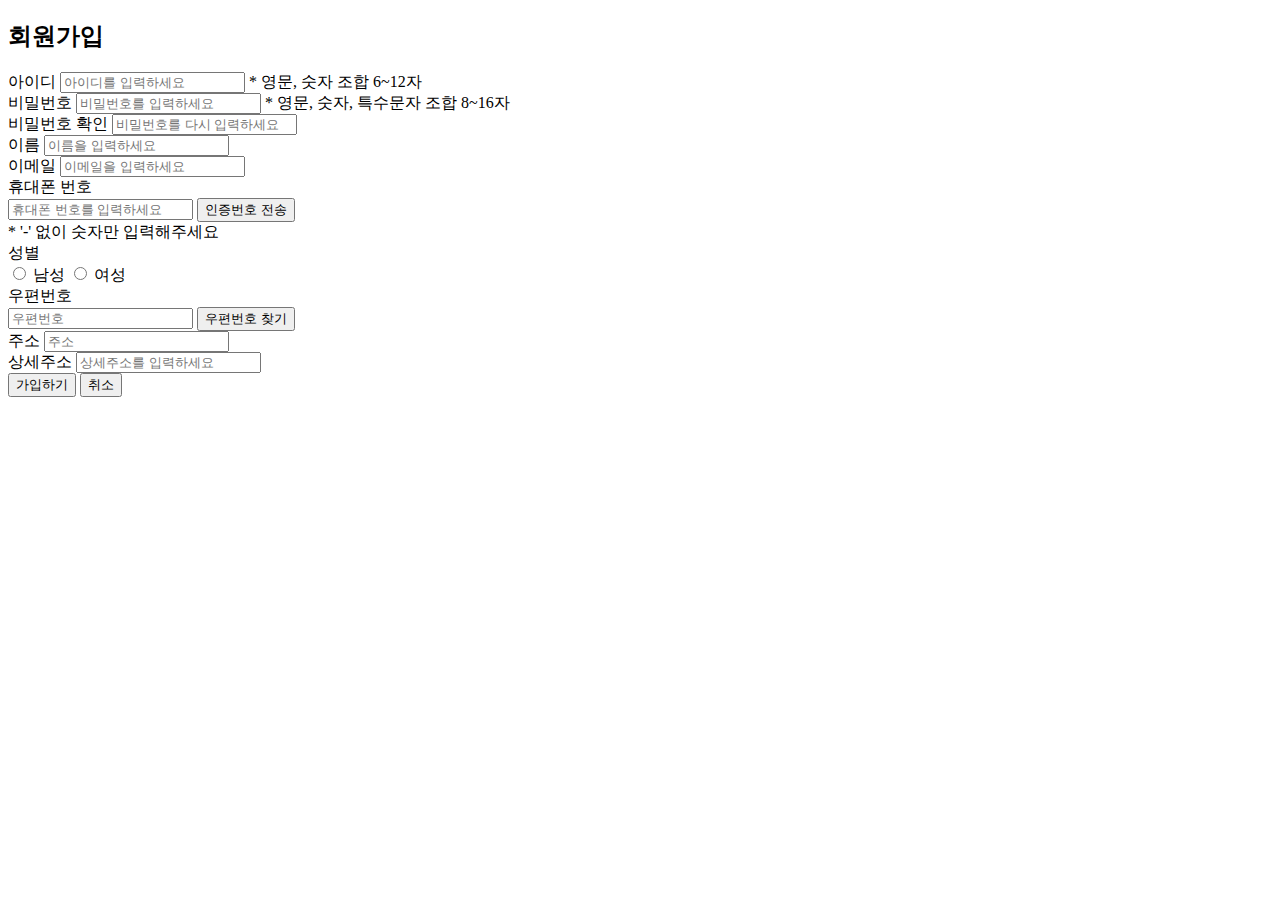
<file: src/main/resources/templates/member/join.html>
<!DOCTYPE html>
<html lang="ko" xmlns:th="http://www.thymeleaf.org">
  <head>
    <meta charset="UTF-8" />
    <meta name="viewport" content="width=device-width, initial-scale=1.0" />
    <title>회원가입 - COMMUNITY</title>
    <link rel="stylesheet" th:href="@{/css/common.css}" />
    <link rel="stylesheet" th:href="@{/css/fragments/header.css}">
    <link rel="stylesheet" th:href="@{/css/fragments/footer.css}">
    <link rel="stylesheet" th:href="@{/css/member/join.css}" />
    <script src="//t1.daumcdn.net/mapjsapi/bundle/postcode/prod/postcode.v2.js"></script>
    <script defer type="module" th:src="@{/js/member/join.js}"></script>
  </head>
  <body>
  <header class="header" th:include="~{fragments/header::header}">
    <!-- header.html 내용 -->
  </header>

    <main>
      <div class="container">
        <div class="join-wrapper">
          <h2 class="join-title">회원가입</h2>
          <form class="join-form" th:action="@{/member/join}" method="post">
            <div class="input-group">
              <label for="loginId" class="input-label">아이디</label>
              <input type="text" id="loginId" name="loginId" class="input-field" placeholder="아이디를 입력하세요" required />
              <span class="input-notice">* 영문, 숫자 조합 6~12자</span>
            </div>

            <div class="input-group">
              <label for="password" class="input-label">비밀번호</label>
              <input type="password" id="password" name="password" class="input-field" placeholder="비밀번호를 입력하세요" required />
              <span class="input-notice">* 영문, 숫자, 특수문자 조합 8~16자</span>
            </div>

            <div class="input-group">
              <label for="passwordCheck" class="input-label">비밀번호 확인</label>
              <input type="password" id="passwordCheck" name="passwordCheck" class="input-field" placeholder="비밀번호를 다시 입력하세요" required />
            </div>

            <div class="input-group">
              <label for="name" class="input-label">이름</label>
              <input type="text" id="name" name="name" class="input-field" placeholder="이름을 입력하세요" required />
            </div>

            <div class="input-group">
              <label for="email" class="input-label">이메일</label>
              <input type="email" id="email" name="email" class="input-field" placeholder="이메일을 입력하세요" required />
            </div>

            <div class="input-group">
              <label for="phone" class="input-label">휴대폰 번호</label>
              <div class="input-with-btn">
                <input type="tel" id="phone" name="phone" class="input-field" placeholder="휴대폰 번호를 입력하세요" required />
                <button type="button" class="check-btn" id="sendAuthBtn">인증번호 전송</button>
              </div>
              <span class="input-notice">* '-' 없이 숫자만 입력해주세요</span>
            </div>

            <div class="input-group" id="authNumberGroup" style="display: none">
              <label for="authNumber" class="input-label">인증번호</label>
              <div class="input-with-btn">
                <input type="text" id="authNumber" class="input-field" placeholder="인증번호 6자리를 입력하세요" maxlength="6" />
                <button type="button" class="check-btn" id="verifyAuthBtn">인증확인</button>
              </div>
              <span class="timer" id="authTimer"></span>
            </div>

            <div class="input-group">
              <label class="input-label">성별</label>
              <div class="radio-group">
                <label class="radio-label">
                  <input type="radio" name="gender" value="M" required />
                  <span>남성</span>
                </label>
                <label class="radio-label">
                  <input type="radio" name="gender" value="F" />
                  <span>여성</span>
                </label>
              </div>
            </div>

            <div class="input-group">
              <label for="zipcode" class="input-label">우편번호</label>
              <div class="input-with-btn">
                <input type="text" id="zipcode" name="zipCode" class="input-field" placeholder="우편번호" readonly required />
                <button type="button" class="check-btn" id="find-zipcode-btn">우편번호 찾기</button>
              </div>
            </div>

            <div class="input-group">
              <label for="address" class="input-label">주소</label>
              <input type="text" id="address" name="address" class="input-field" placeholder="주소" readonly required />
            </div>

            <div class="input-group">
              <label for="addressDetail" class="input-label">상세주소</label>
              <input type="text" id="addressDetail" name="addressDetail" class="input-field" placeholder="상세주소를 입력하세요" />
            </div>

            <div class="btn-group">
              <button type="submit" class="submit-btn">가입하기</button>
              <button type="button" class="cancel-btn" onclick="history.back()">취소</button>
            </div>
          </form>
        </div>
      </div>
    </main>

  <footer class="footer" th:include="~{fragments/footer::footer}">
    <!-- footer.html 내용 -->
  </footer>
  </body>
</html>
</file>
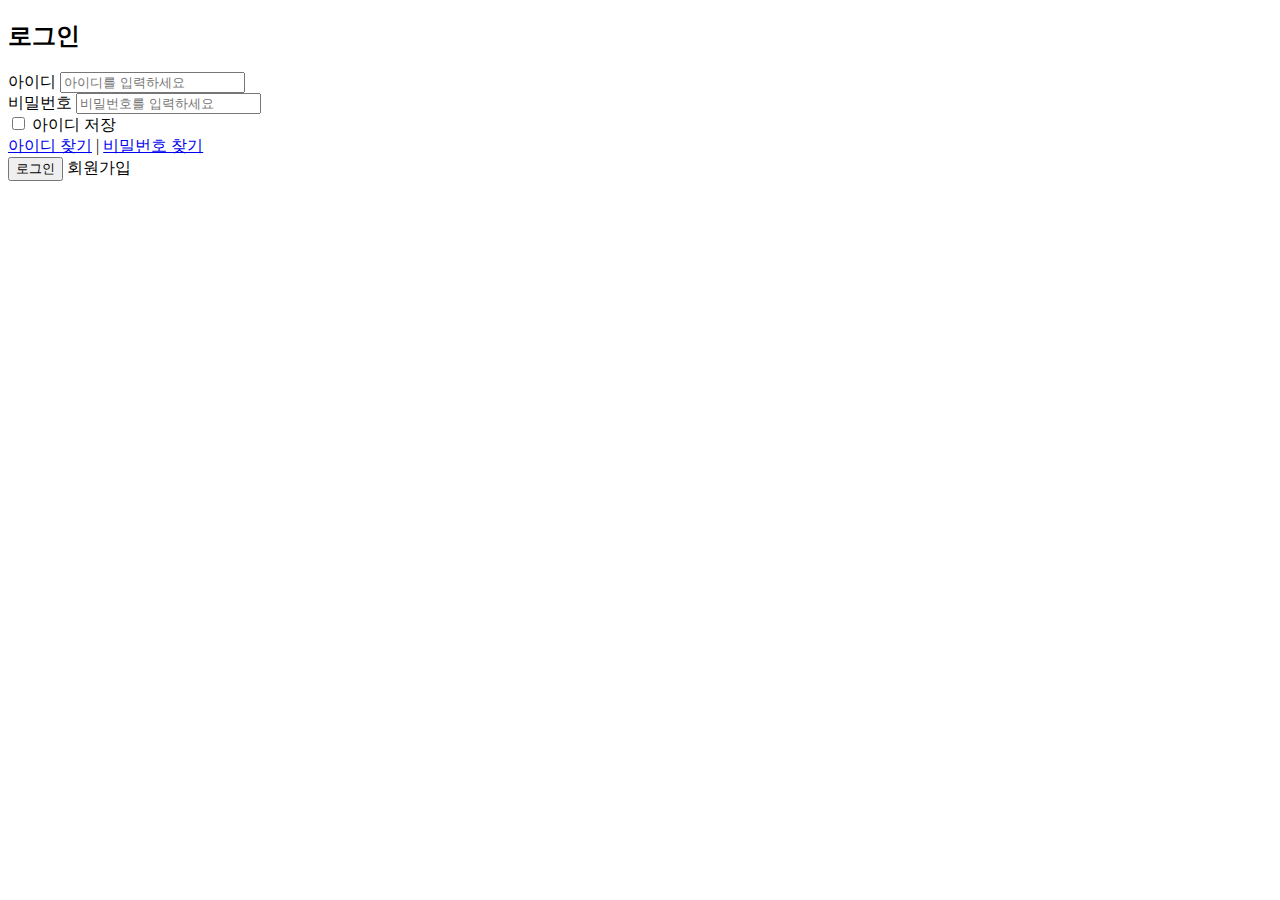
<file: src/main/resources/templates/member/login.html>
<!DOCTYPE html>
<html lang="ko" xmlns:th="http://www.thymeleaf.org">
  <head>
    <meta charset="UTF-8" />
    <meta name="viewport" content="width=device-width, initial-scale=1.0" />
    <title>로그인 - COMMUNITY</title>
    <link rel="stylesheet" th:href="@{/css/common.css}" />
    <link rel="stylesheet" th:href="@{/css/fragments/header.css}">
    <link rel="stylesheet" th:href="@{/css/fragments/footer.css}">
    <link rel="stylesheet" th:href="@{/css/member/login.css}" />
    <script defer th:src="@{/js/member/login.js}"></script>
  </head>
  <body>
  <header class="header" th:include="~{fragments/header::header}">
    <!-- header.html 내용 -->
  </header>

    <main>
      <div class="container">
        <div class="login-wrapper">
          <h2 class="login-title">로그인</h2>
          <form class="login-form" th:action="@{/member/login}" method="post">
            <div th:if="${hasError}" class="alert-danger">
              <p th:text="${message}"></p>
            </div>
            <div class="input-group">
              <label for="loginId" class="input-label">아이디</label>
              <input type="text" id="loginId" name="loginId" class="input-field" placeholder="아이디를 입력하세요" required />
            </div>

            <div class="input-group">
              <label for="password" class="input-label">비밀번호</label>
              <input type="password" id="password" name="password" class="input-field" placeholder="비밀번호를 입력하세요" required />
            </div>

            <div class="login-options">
              <label class="remember-me">
                <input type="checkbox" name="remember" id="remember" />
                <span>아이디 저장</span>
              </label>
              <div class="find-links">
                <a href="#">아이디 찾기</a>
                <span class="divider">|</span>
                <a href="#">비밀번호 찾기</a>
              </div>
            </div>

            <div class="btn-group">
              <button type="submit" class="submit-btn">로그인</button>
              <a th:href="@{/member/join}" class="join-btn">회원가입</a>
            </div>
          </form>
        </div>
      </div>
    </main>

  <footer class="footer" th:include="~{fragments/footer::footer}">
    <!-- footer.html 내용 -->
  </footer>
  </body>
</html>
</file>
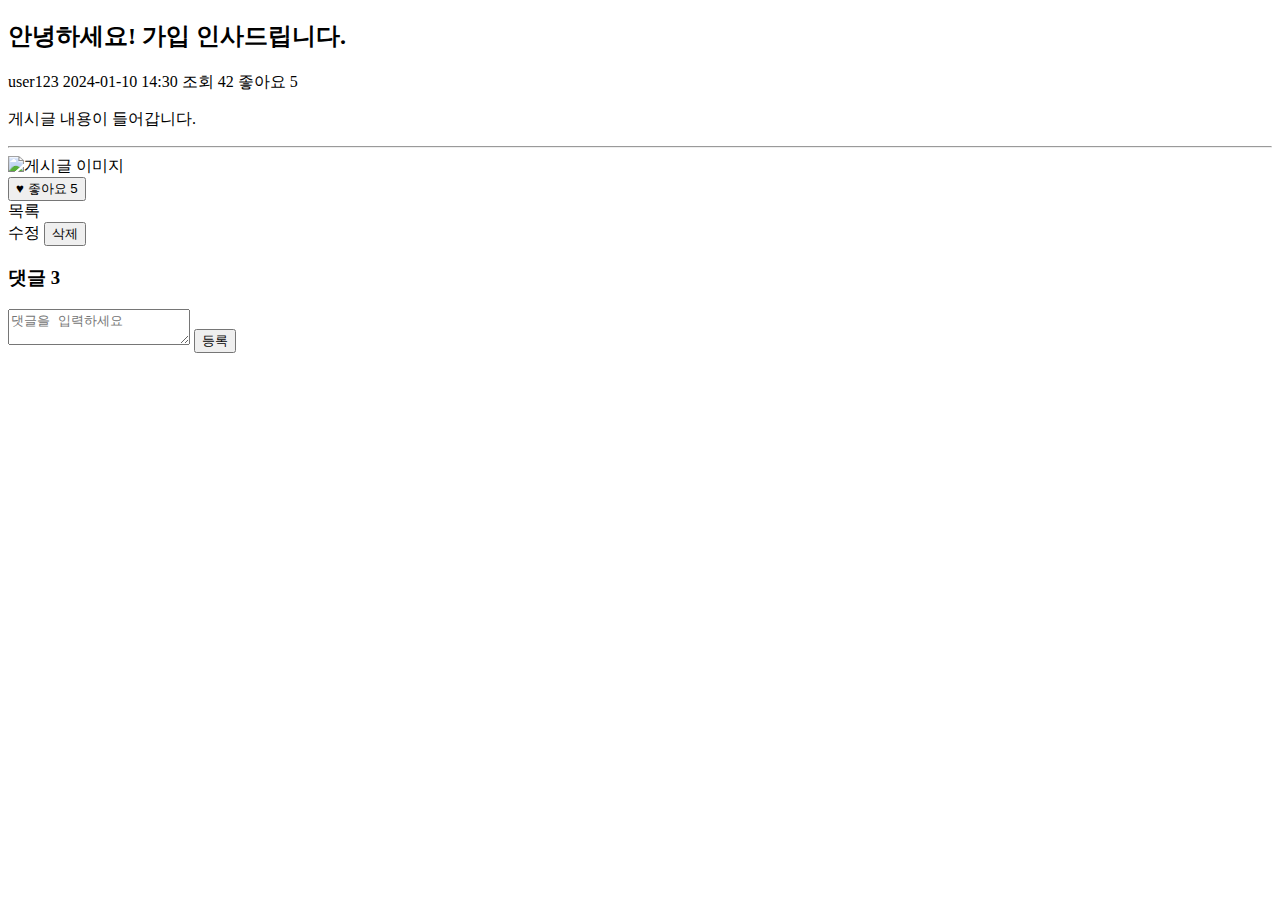
<file: src/main/resources/templates/board/free/detail.html>
<!DOCTYPE html>
<html lang="ko" xmlns:th="http://www.thymeleaf.org">
  <head>
    <meta charset="UTF-8" />
    <meta name="viewport" content="width=device-width, initial-scale=1.0" />
    <title>게시글 제목 - 자유게시판</title>
    <link rel="stylesheet" th:href="@{/css/common.css}" />
    <link rel="stylesheet" th:href="@{/css/fragments/header.css}">
    <link rel="stylesheet" th:href="@{/css/fragments/footer.css}">
    <link rel="stylesheet" th:href="@{/css/board/free/detail.css}" />
    <script defer type="module" th:src="@{/js/board/free/detail.js}"></script>
  </head>
  <body>
  <header class="header" th:include="~{fragments/header::header}">
    <!-- header.html 내용 -->
  </header>

    <main>
      <div class="container">
        <div class="detail-wrapper">
          <!-- 게시글 영역 -->
          <article class="post-article" th:object="${board}">
<!--            <input type="hidden" name="freeBoardId" th:value="*{freeBoardId}" />-->
            <div class="post-header">
              <h2 class="post-title" th:text="*{title}">안녕하세요! 가입 인사드립니다.</h2>
              <div class="post-info">
                <span class="writer" th:text="*{loginId}">user123</span>
                <span class="date" th:text="*{regDate}">2024-01-10 14:30</span>
                <span class="view-count" th:text="'조회 ' + *{viewCount}">조회 42</span>
                <span class="like-count" th:text="'좋아요 ' + *{likeCount}">좋아요 5</span>
              </div>
            </div>

            <div class="post-content">
              <p th:utext="*{content}">게시글 내용이 들어갑니다.</p>
              <hr>
              <div class="post-image" th:if="*{freeFileId != null}">
                <img th:src="@{'/upload/free/' + *{filePath} + '/' + *{uuid} + *{extension} }" alt="게시글 이미지" />
              </div>
            </div>

            <div class="like-area">
              <button type="button" class="like-btn">
                <span class="like-icon">♥</span>
                <span class="like-text">좋아요</span>
                <span class="like-count" th:text="*{likeCount}">5</span>
              </button>
            </div>

            <div class="btn-group">
              <div class="left-area">
                <a th:href="@{/board/free/list}" class="list-btn">목록</a>
              </div>
              <div class="right-area" th:if="${session.memberId == board.memberId}">
                <a th:href="@{/board/free/modify(freeBoardId=*{freeBoardId})}" class="edit-btn">수정</a>
                <button type="button" class="delete-btn" th:data-board-id="${board.freeBoardId}">삭제</button>
              </div>
            </div>
          </article>

          <!-- 댓글 영역 -->
          <section class="comment-section">
            <h3 class="comment-title">댓글 <span class="comment-count">3</span></h3>

            <!-- 댓글 작성 폼 -->
            <form class="comment-form" th:if="${session.memberId != null}">
              <textarea class="comment-input" placeholder="댓글을 입력하세요" required></textarea>
              <button type="submit" class="submit-btn">등록</button>
            </form>

            <!-- 댓글 목록 -->
            <ul class="comment-list">
<!--              <li class="comment-item">-->
<!--                <article class="comment-article">-->
<!--                  <div class="comment-info">-->
<!--                    <span class="writer">spring123</span>-->
<!--                    <span class="date">2024-01-10 15:20</span>-->
<!--                  </div>-->
<!--                  <p class="comment-text">환영합니다!</p>-->
<!--                  <div class="comment-actions">-->
<!--                    <button type="button" class="edit-comment-btn">수정</button>-->
<!--                    <button type="button" class="delete-comment-btn">삭제</button>-->
<!--                  </div>-->
<!--                </article>-->
<!--              </li>-->
            </ul>
          </section>
        </div>
      </div>
    </main>

  <footer class="footer" th:include="~{fragments/footer::footer}">
    <!-- footer.html 내용 -->
  </footer>
  <script th:inline="javascript">
    const freeBoardId = [[${board.freeBoardId}]];
    const loginMemberId = [[${session.memberId}]];
  </script>
  </body>
</html>
</file>
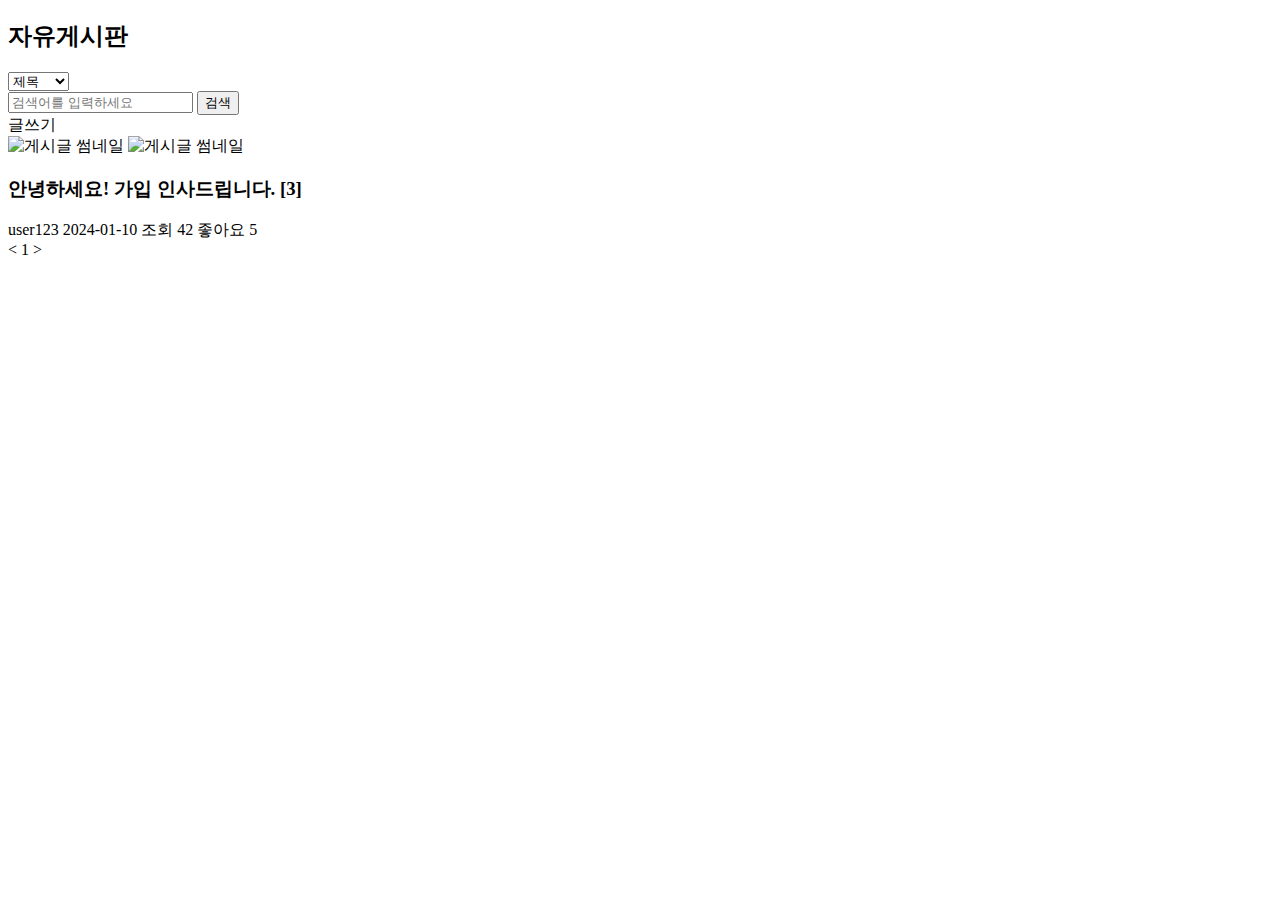
<file: src/main/resources/templates/board/free/list.html>
<!DOCTYPE html>
<html lang="ko" xmlns:th="http://www.thymeleaf.org">
  <head>
    <meta charset="UTF-8" />
    <meta name="viewport" content="width=device-width, initial-scale=1.0" />
    <title>자유게시판 - COMMUNITY</title>
    <link rel="stylesheet" th:href="@{/css/common.css}" />
    <link rel="stylesheet" th:href="@{/css/fragments/header.css}">
    <link rel="stylesheet" th:href="@{/css/fragments/footer.css}">
    <link rel="stylesheet" th:href="@{/css/board/free/list.css}" />
    <script defer th:src="@{/js/board/free/list.js}"></script>
  </head>
  <body>
  <header class="header" th:include="~{fragments/header::header}">
    <!-- header.html 내용 -->
  </header>

    <main>
      <div class="container">
        <div class="board-wrapper">
          <h2 class="board-title">자유게시판</h2>

          <!-- 검색 영역 -->
          <div class="search-area">
            <form class="search-form" method="get" th:action="@{/board/free/list}">
              <select name="searchType" class="search-select">
                <option value="title" th:selected="${'title'.equals(searchDTO.searchType)}">제목</option>
                <option value="content" th:selected="${'content'.equals(searchDTO.searchType)}">내용</option>
                <option value="loginId" th:selected="${'loginId'.equals(searchDTO.searchType)}">작성자</option>
              </select>
              <div class="search-input-group">
                <input type="text" name="keyword" th:value="${searchDTO.keyword}" class="search-input" placeholder="검색어를 입력하세요" />
                <button type="submit" class="search-btn">검색</button>
              </div>
            </form>
          </div>

          <!-- 글쓰기 버튼 영역 -->
          <div class="write-area">
            <a th:href="@{/board/free/write}" class="write-btn">글쓰기</a>
          </div>

          <!-- 게시글 목록 -->
          <div class="board-list">
            <!-- 게시글 항목 -->
            <div class="board-item" th:each="board : ${pageDTO.list}" th:object="${board}">
              <div class="thumbnail">
                <!-- 이미지 나중에 처리 -->
                <img th:src="@{/image/board/300x200.png}" alt="게시글 썸네일" th:if="*{freeFileId == null}"/>
                <img th:src="@{'/upload/free/' + *{filePath} + '/th_' + *{uuid} + *{extension} }" alt="게시글 썸네일" th:unless="*{freeFileId == null}"/>
              </div>
              <div class="content">
                <h3 class="title">
                  <a th:href="@{/board/free/detail(freeBoardId=*{freeBoardId})}" th:text="*{title}">안녕하세요! 가입 인사드립니다.</a>
                  <span class="comment-count" th:text="'[' + *{commentCount} + ']'">[3]</span>
                </h3>
                <div class="meta">
                  <span class="writer" th:text="*{loginId}">user123</span>
                  <span class="date" th:text="*{regDate}">2024-01-10</span>
                  <span class="view-count" th:text="'조회 ' + *{viewCount}">조회 42</span>
                  <span class="like-count" th:text="'좋아요 ' + *{likeCount}">좋아요 5</span>
                </div>
              </div>
            </div>

          </div>

          <!-- 페이지네이션 -->
          <div class="pagination">
            <a th:if="${pageDTO.hasPreviousGroup()}"
               th:href="@{/board/free/list(page=${pageDTO.startPage - 1}, searchType=${searchDTO.searchType}, keyword=${searchDTO.keyword})}" class="page-btn prev">&lt;</a>

            <a th:each="i : ${#numbers.sequence(pageDTO.startPage, pageDTO.endPage)}"
               th:href="@{/board/free/list(page=${i}, searchType=${searchDTO.searchType}, keyword=${searchDTO.keyword})}"
               class="page-btn"
               th:classappend="${i == pageDTO.page ? 'active' : ''}"
               th:text="${i}"
            >1</a>

            <a th:if="${pageDTO.hasNextGroup()}"
               th:href="@{/board/free/list(page=${pageDTO.endPage + 1}, searchType=${searchDTO.searchType}, keyword=${searchDTO.keyword})}" class="page-btn next">&gt;</a>
          </div>
        </div>
      </div>
    </main>

  <footer class="footer" th:include="~{fragments/footer::footer}">
    <!-- footer.html 내용 -->
  </footer>
  </body>
</html>
</file>
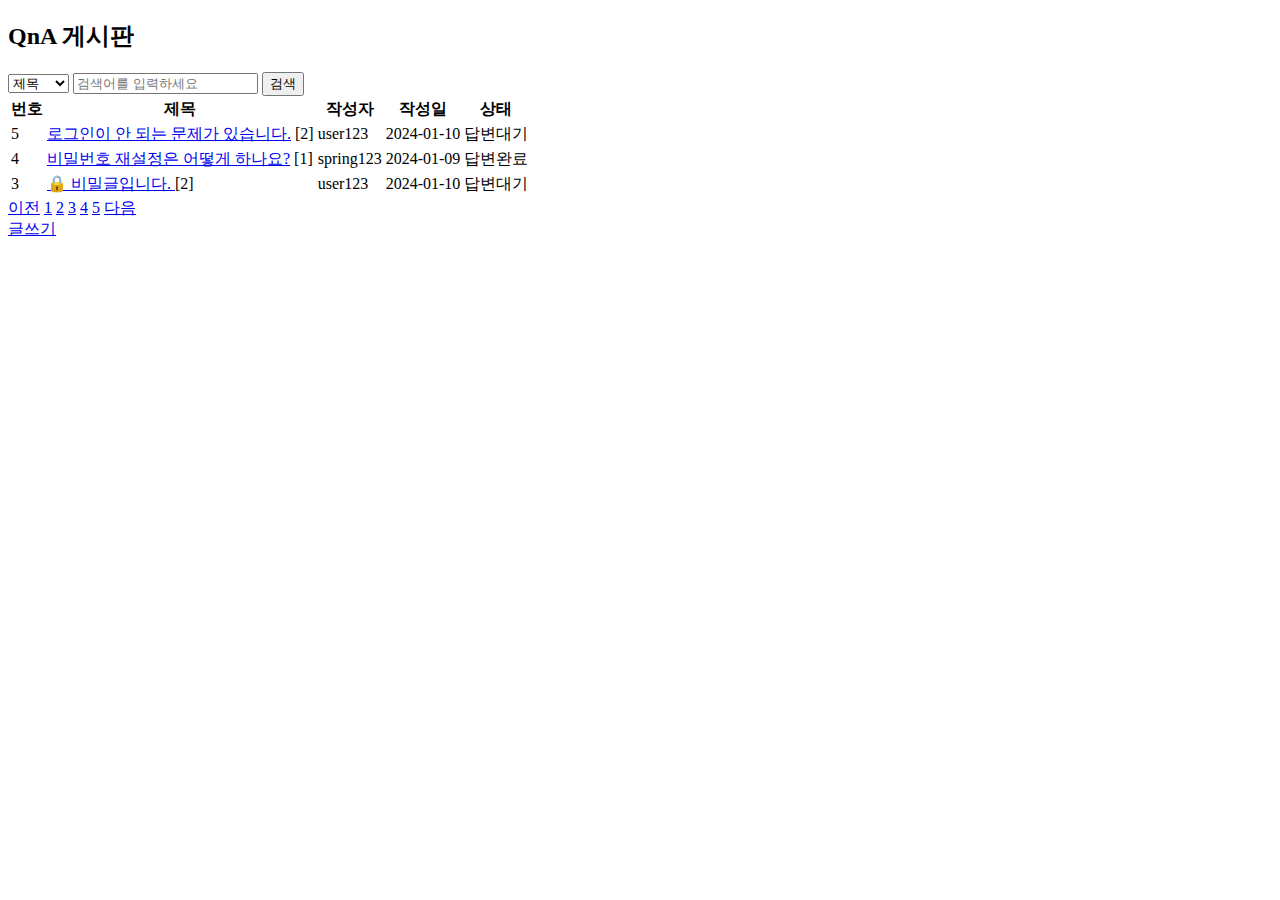
<file: src/main/resources/templates/board/qna/list.html>
<!DOCTYPE html>
<html lang="ko" xmlns:th="http://www.thymeleaf.org">
  <head>
    <meta charset="UTF-8" />
    <meta name="viewport" content="width=device-width, initial-scale=1.0" />
    <title>QnA 게시판</title>
    <link rel="stylesheet" th:href="@{/css/common.css}" />
    <link rel="stylesheet" th:href="@{/css/fragments/header.css}">
    <link rel="stylesheet" th:href="@{/css/fragments/footer.css}">
    <link rel="stylesheet" th:href="@{/css/board/qna/list.css}" />
    <script defer th:src="@{/js/board/qna/list.js}"></script>
  </head>
  <body>
  <header class="header" th:include="~{fragments/header::header}">
    <!-- header.html 내용 -->
  </header>

    <main>
      <div class="container">
        <section class="board-section">
          <h2 class="board-title">QnA 게시판</h2>

          <!-- 검색 영역 -->
          <section class="search-section">
            <form class="search-form">
              <select name="type" class="search-type">
                <option value="title">제목</option>
                <option value="content">내용</option>
                <option value="writer">작성자</option>
              </select>
              <input type="text" name="keyword" class="search-input" placeholder="검색어를 입력하세요" />
              <button type="submit" class="search-btn">검색</button>
            </form>
          </section>

          <!-- 게시글 목록 샘플 -->
          <section class="list-section">
            <table class="board-table">
              <thead>
                <tr>
                  <th class="no">번호</th>
                  <th class="title">제목</th>
                  <th class="writer">작성자</th>
                  <th class="date">작성일</th>
                  <th class="status">상태</th>
                </tr>
              </thead>
              <tbody>
                <tr>
                  <td class="no">5</td>
                  <td class="title">
                    <a href="/qna/detail/5">로그인이 안 되는 문제가 있습니다.</a>
                    <span class="comment-count">[2]</span>
                  </td>
                  <td class="writer">user123</td>
                  <td class="date">2024-01-10</td>
                  <td class="status">
                    <span class="status-badge waiting">답변대기</span>
                  </td>
                </tr>
                <tr>
                  <td class="no">4</td>
                  <td class="title">
                    <a href="/qna/detail/4">비밀번호 재설정은 어떻게 하나요?</a>
                    <span class="comment-count">[1]</span>
                  </td>
                  <td class="writer">spring123</td>
                  <td class="date">2024-01-09</td>
                  <td class="status">
                    <span class="status-badge completed">답변완료</span>
                  </td>
                </tr>
                <tr class="secret">
                  <td class="no">3</td>
                  <td class="title secret">
                    <a href="/qna/detail/3">
                      <span class="secret-icon">🔒</span>
                      비밀글입니다.
                    </a>
                    <span class="comment-count">[2]</span>
                  </td>
                  <td class="writer">user123</td>
                  <td class="date">2024-01-10</td>
                  <td class="status">
                    <span class="status-badge waiting">답변대기</span>
                  </td>
                </tr>
              </tbody>
            </table>
          </section>

          <!-- 페이징 -->
          <section class="pagination-section">
            <div class="pagination">
              <a href="#" class="page-btn prev">이전</a>
              <a href="#" class="page-btn active">1</a>
              <a href="#" class="page-btn">2</a>
              <a href="#" class="page-btn">3</a>
              <a href="#" class="page-btn">4</a>
              <a href="#" class="page-btn">5</a>
              <a href="#" class="page-btn next">다음</a>
            </div>
          </section>

          <!-- 글쓰기 버튼 -->
          <div class="btn-area">
            <a href="/qna/write" class="write-btn">글쓰기</a>
          </div>
        </section>
      </div>
    </main>

  <footer class="footer" th:include="~{fragments/footer::footer}">
    <!-- footer.html 내용 -->
  </footer>
  </body>
</html>
</file>
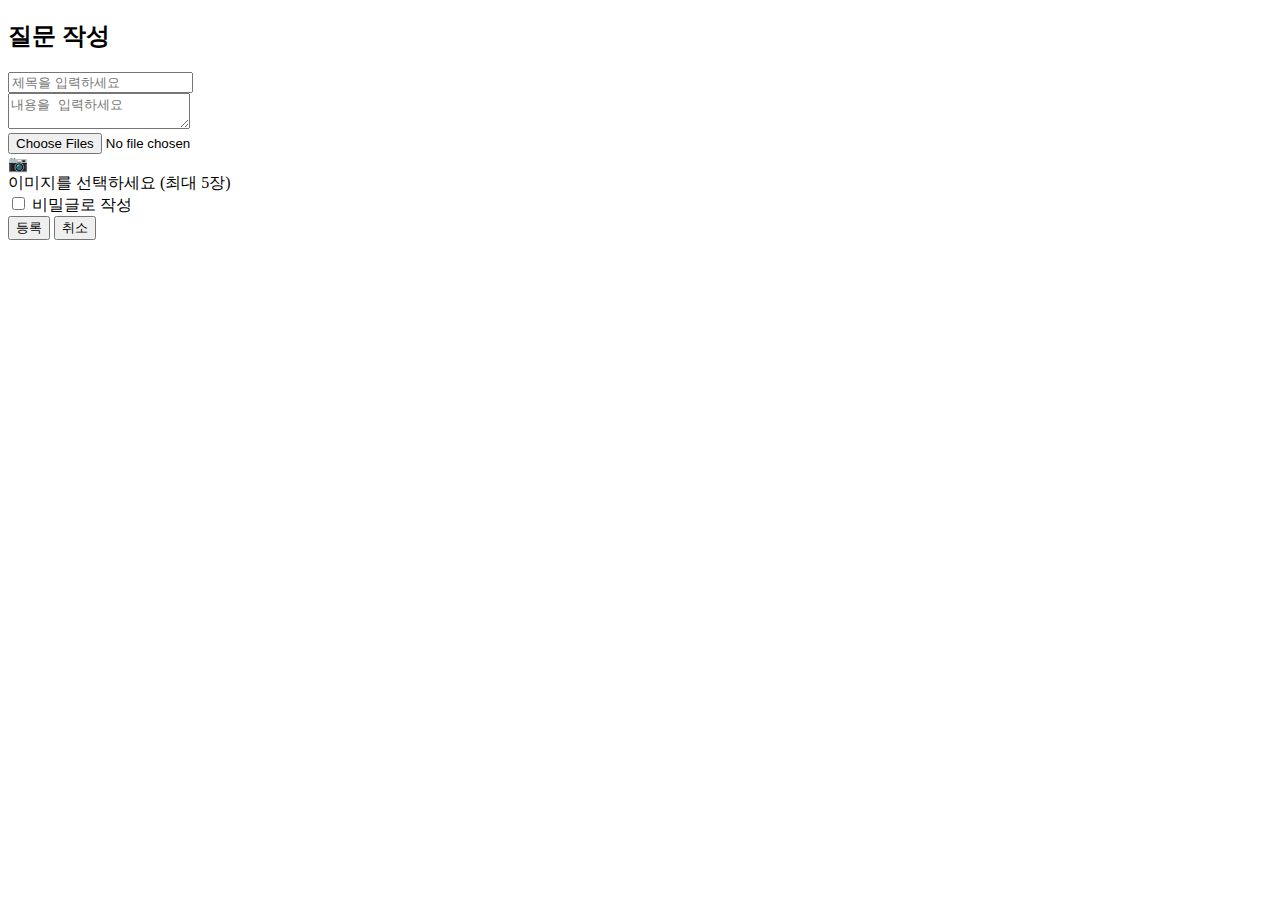
<file: src/main/resources/templates/board/qna/write.html>
<!DOCTYPE html>
<html lang="ko" xmlns:th="http://www.thymeleaf.org">
  <head>
    <meta charset="UTF-8" />
    <meta name="viewport" content="width=device-width, initial-scale=1.0" />
    <title>질문 작성 - QnA</title>
    <link rel="stylesheet" th:href="@{/css/common.css}" />
    <link rel="stylesheet" th:href="@{/css/fragments/header.css}">
    <link rel="stylesheet" th:href="@{/css/fragments/footer.css}">
    <link rel="stylesheet" th:href="@{/css/board/qna/write.css}" />
    <script defer th:src="@{/js/board/qna/write.js}"></script>
  </head>
  <body>
  <header class="header" th:include="~{fragments/header::header}">
    <!-- header.html 내용 -->
  </header>

    <main>
      <div class="container">
        <section class="write-section">
          <h2 class="write-title">질문 작성</h2>

          <form class="write-form" action="/board/qna/write" method="post" enctype="multipart/form-data">
            <div class="input-group">
              <input type="text" name="title" class="input-field" placeholder="제목을 입력하세요" required />
            </div>

            <div class="input-group">
              <textarea name="content" class="textarea-field" placeholder="내용을 입력하세요" required></textarea>
            </div>

            <div class="input-group">
              <div class="image-upload">
                <input type="file" name="images" id="imageInput" class="file-input" accept="image/*" multiple />
                <!-- input[type="file"]에 multiple 속성을 지정하면, 하나의 input으로 여러 file을 받을 수 있다. -->
                <label for="imageInput" class="upload-label">
                  <div class="upload-icon">📷</div>
                  <span class="upload-text">이미지를 선택하세요 (최대 5장)</span>
                </label>
                <div id="imageList" class="image-list"></div>
              </div>
            </div>

            <div class="option-group">
              <label class="secret-option">
                <input type="checkbox" name="secret" class="secret-checkbox" />
                <span class="secret-text">비밀글로 작성</span>
              </label>
            </div>

            <div class="btn-group">
              <button type="submit" class="submit-btn">등록</button>
              <button type="button" class="cancel-btn" onclick="history.back()">취소</button>
            </div>
          </form>
        </section>
      </div>
    </main>

  <footer class="footer" th:include="~{fragments/footer::footer}">
    <!-- footer.html 내용 -->
  </footer>
  </body>
</html>
</file>
